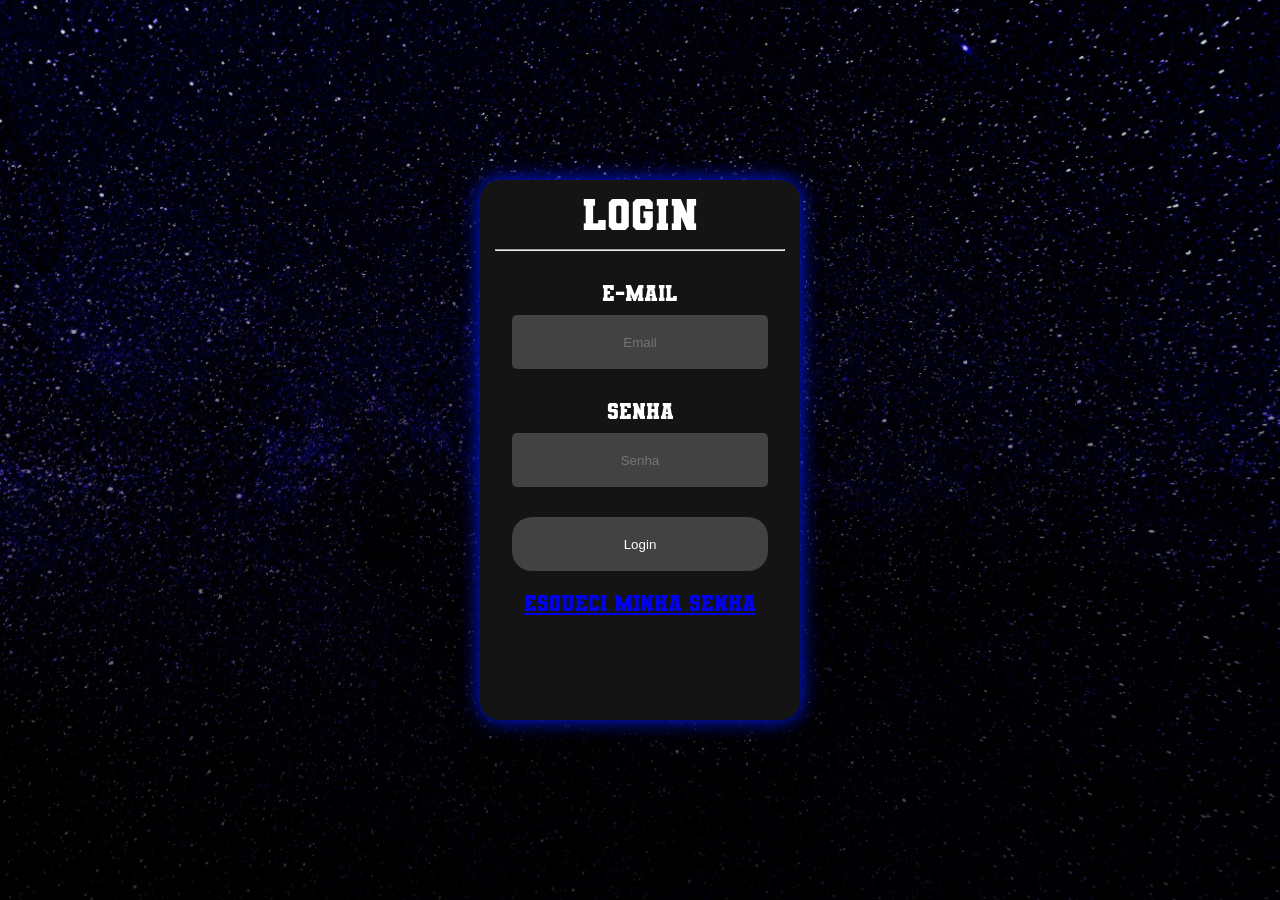
<file: index.html>
<!DOCTYPE html>
<html lang="en">

<head>
    <meta charset="UTF-8">
    <meta name="viewport" content="width=device-width, initial-scale=1.0">
    <title>Login</title>
    <link rel="icon" type="image/png" href="assets/imagens/favicon.png">
    <link rel="stylesheet" href="assets/css/index.css">
</head>

<body>

        <form action="home.html" method="get" class="login">
            <h1>Login</h1>
            <hr>

            <label for="email" class="label">E-mail</label>
            <input type="email" name="email" id="email" placeholder="Email" required>

            <label for="senha" class="label">Senha</label>
            <input type="password" name="senha" id="senha" placeholder="Senha" required>

            <input type="submit" name="botao" id="button" value="Login">

            <a href="esqueceu-senha.html" id="esqueci">Esqueci minha senha</a>
        </form>
        
</body>

</html>
</file>
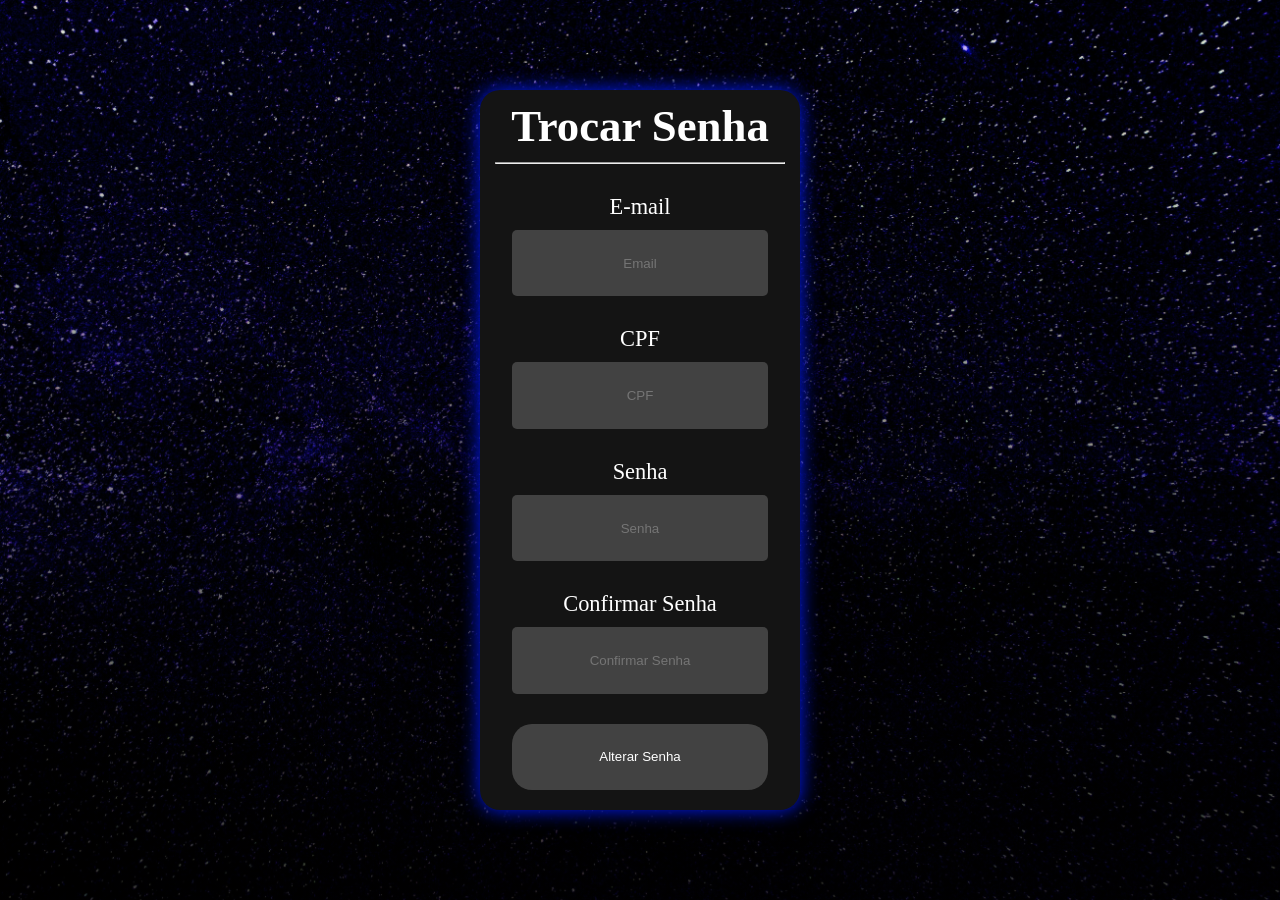
<file: esqueceu-senha.html>
<!DOCTYPE html>
<html lang="en">
<head>
    <meta charset="UTF-8">
    <meta name="viewport" content="width=device-width, initial-scale=1.0">
    <title>Redefinir senha</title>
    <link rel="icon" type="image/png" href="assets/imagens/favicon.png">
    <link rel="stylesheet" href="assets/css/senha.css">
</head>
<body>

    <form action="index.html" method="get" class="login">
        <h1>Trocar Senha</h1>
        <hr>

        <label for="email" class="label">E-mail</label>
        <input type="email" name="email" id="email" placeholder="Email" required>

        <label for="cpf" class="label">CPF</label>
        <input type="text" name="cpf" id="cpf" placeholder="CPF" required>

        <label for="senha" class="label">Senha</label>
        <input type="password" name="senha" id="senha" placeholder="Senha" required>

        <label for="senhaconf" class="label">Confirmar Senha</label>
        <input type="password" name="senhaconf" id="senhaconf" placeholder="Confirmar Senha" required>

        <input type="submit" name="botao" id="button" value="Alterar Senha">
    </form>
    
</body>
</html>
</file>
<file: assets/css/index.css>
*{
    margin: 0;
    padding: 0;
}

body {
    background-image: linear-gradient(to top, rgba(0.75, 0, 0, 0.75), transparent), url('../imagens/pexels-felix-mittermeier-957061.jpg');
    background-size: cover;
    background-repeat: no-repeat;
    background-attachment: fixed;
    display: flex;
    align-content: center;
    align-items: center;
    justify-content: center;
    height: 100vh;
    width: 100vw;
}

@font-face {
    font-family: 'Varsity';
    src: url('../fontes/Varsity.otf') format('truetype');
    font-weight: normal;
    font-style: normal;
}

.login{
    display: flex;
    width: 25vw;
    height: 60vh;
    background-color: rgb(20, 20, 20);
    border-radius: 20px;
    align-content: center;
    flex-direction: column;
    justify-content: top;
    align-items: center;
    font-family: 'Varsity', sans-serif;
    gap: 10px;
    font-size: 140%;
    box-shadow: 0 0 20px #001aff;
}

.label{
    color: white;
    margin-top: 20px;
}

#email{
    background-color: rgb(66, 66, 66);
    border: none;
    border-radius: 5px;
    width: 80%;
    height: 10%;
    text-align: center;
    color: white;
}

#senha{
    background-color: rgb(66, 66, 66);
    border: none;
    border-radius: 5px;
    width: 80%;
    height: 10%;
    text-align: center;
    color: white;
}

h1{
    margin-top: 10px;
    color: white;
}

hr{
    width: 90%;
}

#button{
    color: white;
    margin-top: 20px;
    width: 80%;
    height: 10%;
    border-radius: 20px;
    border: none;
    background-color: rgb(66, 66, 66);
    transition: all 0.3s ease-in-out;
}

#button:hover{
    transform: scale(1.05);
    background-image: url('../imagens/pexels-felix-mittermeier-957061.jpg');
    font-size: 18px;
    background-position: center;
}

a{
    margin-top: 10px;
}

#esqueci{
    transition: all 0.3s ease;
}

#esqueci:hover{
    transform: scale(1.05);
}
</file>
<file: assets/css/senha.css>
*{
    margin: 0;
    padding: 0;
}

body {
    background-image: linear-gradient(to top, rgba(0.75, 0, 0, 0.75), transparent), url('../imagens/pexels-felix-mittermeier-957061.jpg');
    background-size: cover;
    background-repeat: no-repeat;
    background-attachment: fixed;
    display: flex;
    align-content: center;
    align-items: center;
    justify-content: center;
    height: 100vh;
    width: 100vw;
}

.login{
    display: flex;
    width: 25vw;
    height: 80vh;
    background-color: rgb(20, 20, 20);
    border-radius: 20px;
    align-content: center;
    flex-direction: column;
    justify-content: top;
    align-items: center;
    gap: 10px;
    font-size: 140%;
    box-shadow: 0 0 20px #001aff;
}

.label{
    color: white;
    margin-top: 20px;
}

#email{
    background-color: rgb(66, 66, 66);
    border: none;
    border-radius: 5px;
    width: 80%;
    height: 10%;
    text-align: center;
    color: white;
}

#senha, #cpf, #senhaconf{
    background-color: rgb(66, 66, 66);
    border: none;
    border-radius: 5px;
    width: 80%;
    height: 10%;
    text-align: center;
    color: white;
}

h1{
    margin-top: 10px;
    color: white;
}

hr{
    width: 90%;
}

#button{
    color: white;
    margin-top: 20px;
    margin-bottom: 20px;
    width: 80%;
    height: 10%;
    border-radius: 20px;
    border: none;
    background-color: rgb(66, 66, 66);
    transition: all 0.3s ease-in-out;
}

#button:hover{
    width: 85%;
    height: 12%;
    background-image:  url('../imagens/pexels-felix-mittermeier-957061.jpg');
    transform: scale(1.05);
    background-position: center;
}

a{
    margin-top: 10px;
}
</file>
